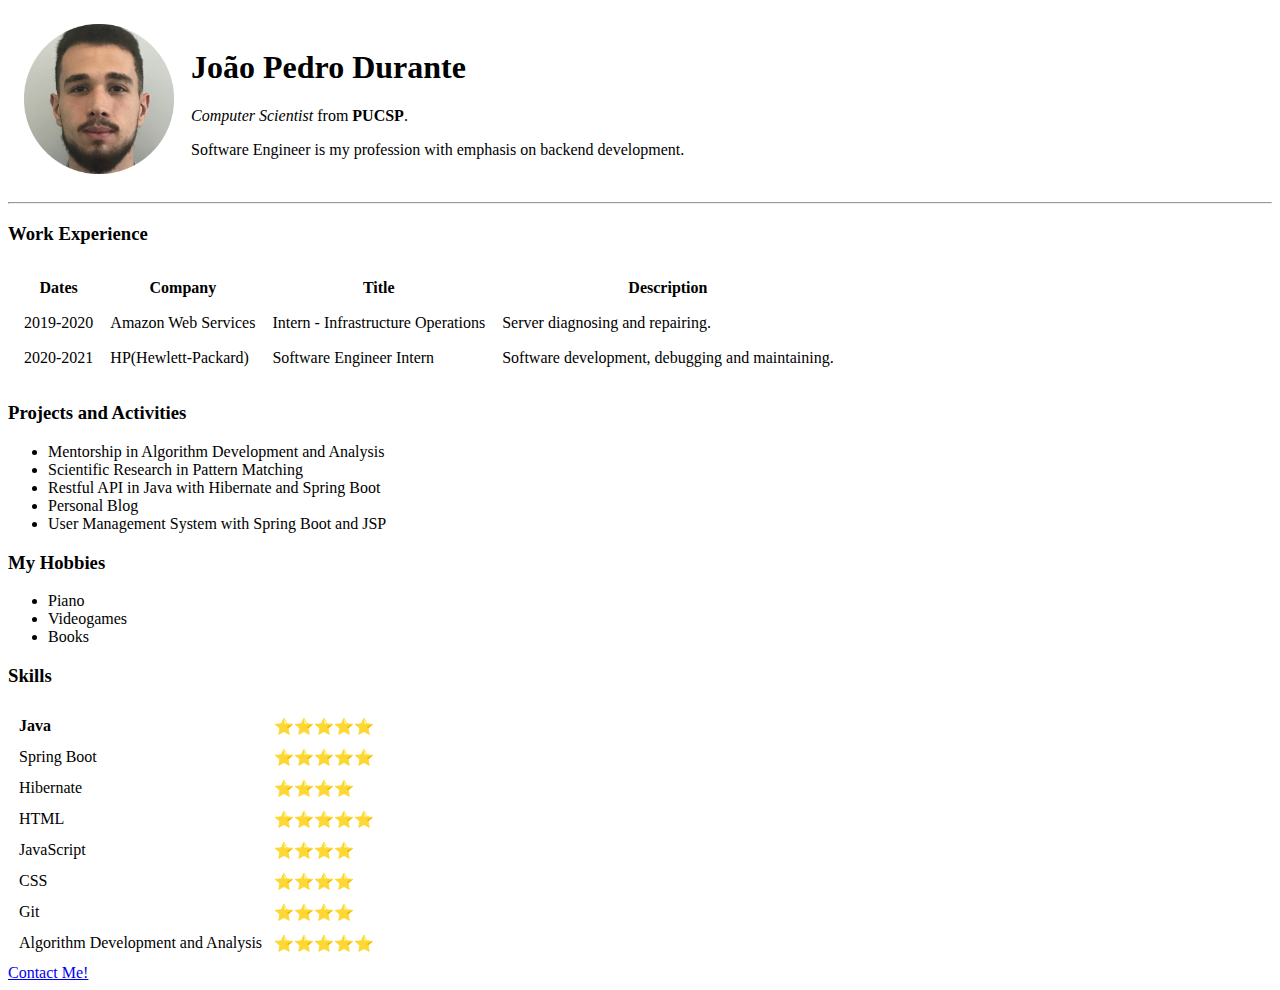
<file: index.html>
<!DOCTYPE html>
<html>
    <head>
        <meta charset='utf-8'>
        <title>John's Blog</title>
        <link rel="stylesheet" type="text/css" href="./styles/index-style.css"/>
    </head>
    <body>
        <table cellspacing="15">
            <tr>
                <td><a href="https://www.linkedin.com/in/jo%C3%A3o-pedro-d-689231114/"><img src="./img/johns-pic.png" alt="picture" class="profile-pic"></a></td>
                
                <td>
                    <h1>João Pedro Durante</h1>
                    
                    <p><em>Computer Scientist</em> from <strong>PUCSP</strong>.</p>
                    
                    <p>Software Engineer is my profession with emphasis on backend development.</p>
                </td>
            </tr>
        </table>
        <hr />

        <h3>Work Experience</h3>
        <table cellspacing="15">
            <thead>
                <th>Dates</th>
                <th>Company</th>
                <th>Title</th>
                <th>Description</th>
            </thead>
            <tr>
                <td>2019-2020</td>
                <td>Amazon Web Services</td>
                <td>Intern - Infrastructure Operations</td>
                <td>Server diagnosing and repairing.</td>
            </tr>
            <tr>
                <td>2020-2021</td>
                <td>HP(Hewlett-Packard)</td>
                <td>Software Engineer Intern</td>
                <td>Software development, debugging and maintaining.</td>
            </tr>
        </table>


        <h3>Projects and Activities</h3>
        <ul>
            <li>Mentorship in Algorithm Development and Analysis</li>
            <li>Scientific Research in Pattern Matching</li>
            <li>Restful API in Java with Hibernate and Spring Boot</li>
            <li>Personal Blog</li>
            <li>User Management System with Spring Boot and JSP</li>
        </ul>

        <h3>My Hobbies</h3>
        <ul>
            <li>Piano</li>
            <li>Videogames</li>
            <li>Books</li>
        </ul>
        
        <h3>Skills</h3>
        <table cellspacing="10">
            <tr>
                <td><strong>Java</strong></td>
                <td>⭐⭐⭐⭐⭐</td>
            </tr>
            <tr>
                <td>Spring Boot</td>
                <td>⭐⭐⭐⭐⭐</td>
            </tr>
            <tr>
                <td>Hibernate</td>
                <td>⭐⭐⭐⭐</td>
            </tr>
            <tr>
                <td>HTML</td>
                <td>⭐⭐⭐⭐⭐</td>
            </tr>
            <tr>
                <td>JavaScript</td>
                <td>⭐⭐⭐⭐</td>
            </tr>
            <tr>
                <td>CSS</td>
                <td>⭐⭐⭐⭐</td>
            </tr>
            <tr>
                <td>Git</td>
                <td>⭐⭐⭐⭐</td>
            </tr>
            <tr>
                <td>Algorithm Development and Analysis</td>
                <td>⭐⭐⭐⭐⭐</td>
            </tr>
        </table>

        <a href="./html/contact-me.html">Contact Me!</a>
    </body>
</html>
</file>
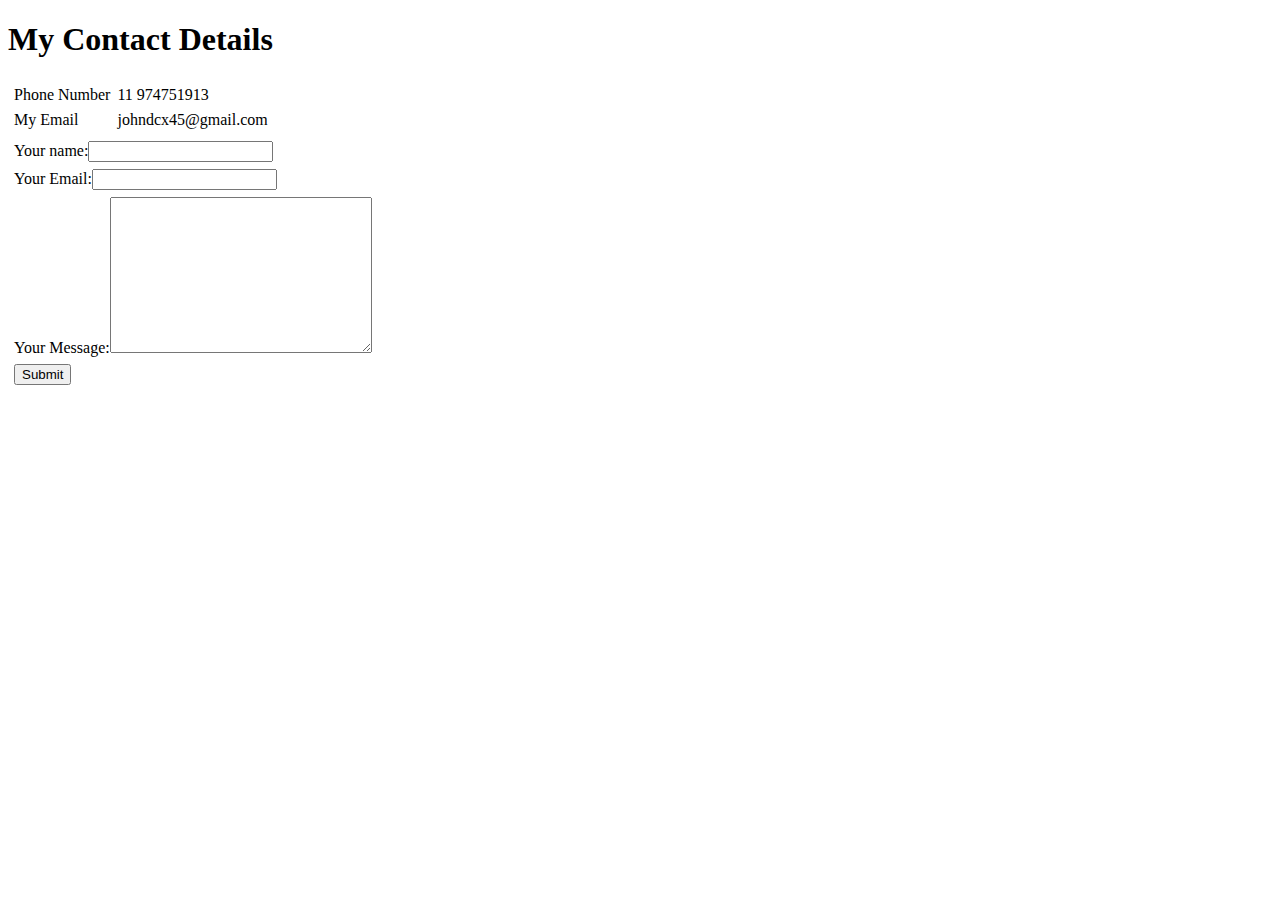
<file: html/contact-me.html>
<!DOCTYPE html>
<html>
    <head>
        <title>Contact Me</title>
        <meta charset='utf-8'>
    </head>
    <body>
        <h1>My Contact Details</h1>
        <table cellspacing="5">
            <tr>
                <td>Phone Number</td>
                <td>11 974751913</td>
            </tr>
            <tr>
                <td>My Email</td>
                <td>johndcx45@gmail.com</td>
            </tr>
        </table>
        <form action="mailto:johndcx45@gmail.com" method="post" enctype="text/plain">
            <table cellspacing="5">
                <tr>
                    <td><label>Your name:</label><input type="text" class="input" id="input-name"></td>
                </tr>
                <tr>
                    <td><label>Your Email:</label><input type="text" class="input" id="input-email"></td>
                </tr>
                <tr>
                    <td><label>Your Message:</label><textarea name="message" rows="10" cols="30"></textarea></td>
                </tr>
                
                <tr>
                    <td>
                        <input type="submit" class="input-submit">
                    </td>
                </tr>
            </table>
        </form>
    </body>
</html>
</file>
<file: styles/index-style.css>
.profile-pic {
    width: 150px;
    height: 150px;
    display: inline;
    border-radius: 50px;
}
</file>
